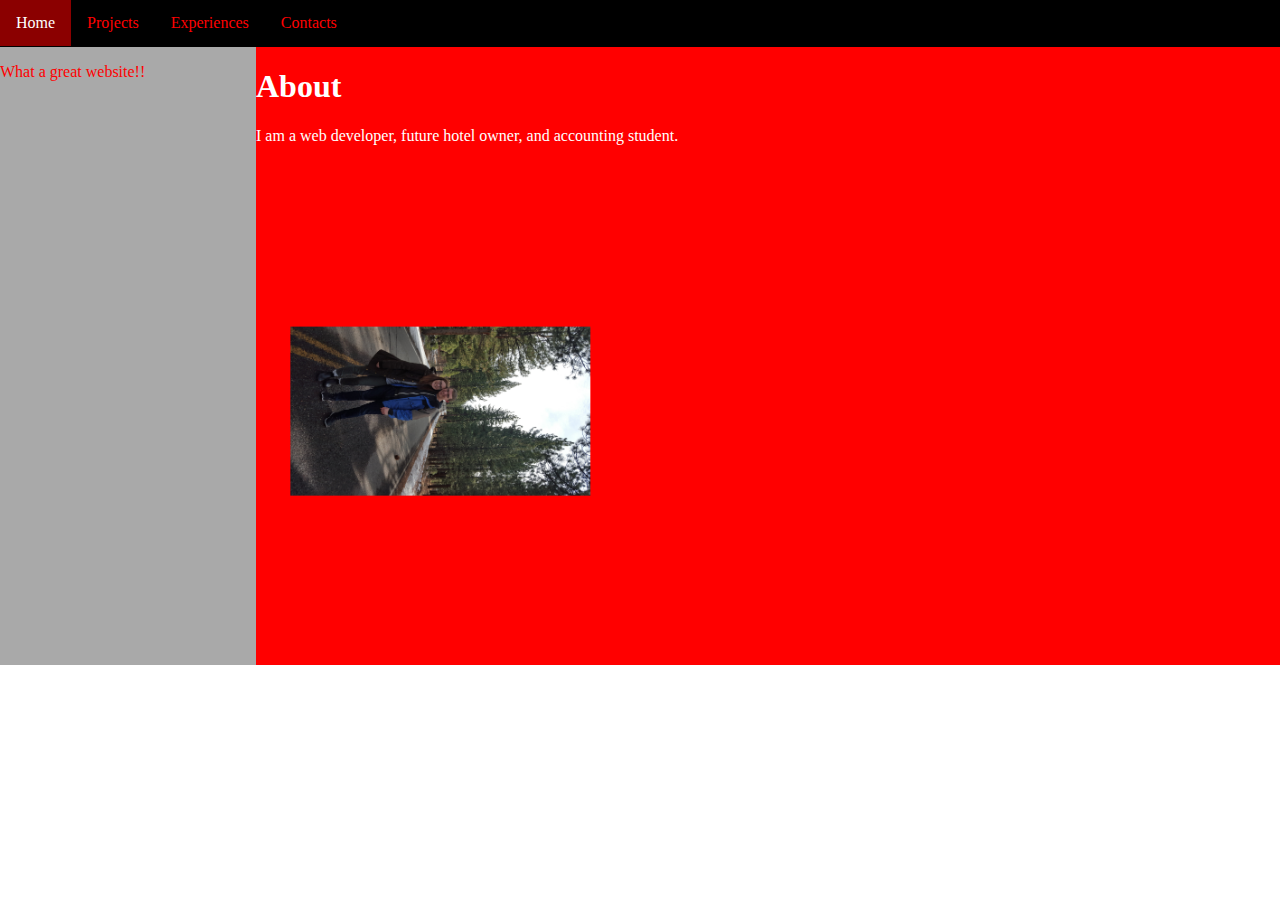
<file: index.html>
<!DOCTYPE html>
<html>
<head>
    <meta charset="UTF-8">
    <meta name="viewport" content="width=device-width, initial-scale=1.0">
    <link rel="stylesheet" href="css/styles.css">
    <link rel="shortcut icon" href="media/img/favicon.png">
    <title>My first Index</title>
 </head>
<body>
    <header>
        <nav>
            <ul>
                <li class="active-nav">Home</li>
                <li><a href="html/projects.html">Projects</a></li>
                <li><a href="html/experience.html">Experiences</a></li>
                <li><a href="html/contact.html">Contacts</a></li>
            </ul>
        </nav>
     </header>
    <main>
        <section>
            <aside>
               <p>What a great website!!</p>
            </aside>
            <article>
                <h1>About</h1>
                <p>I am a web developer, future hotel owner, and accounting student.</p>
                <img src="media/OntheRoad.jpg">
            </article>
         </section>
     </main>
    <footer>
        
     </footer>
 </body>
</html>
</file>
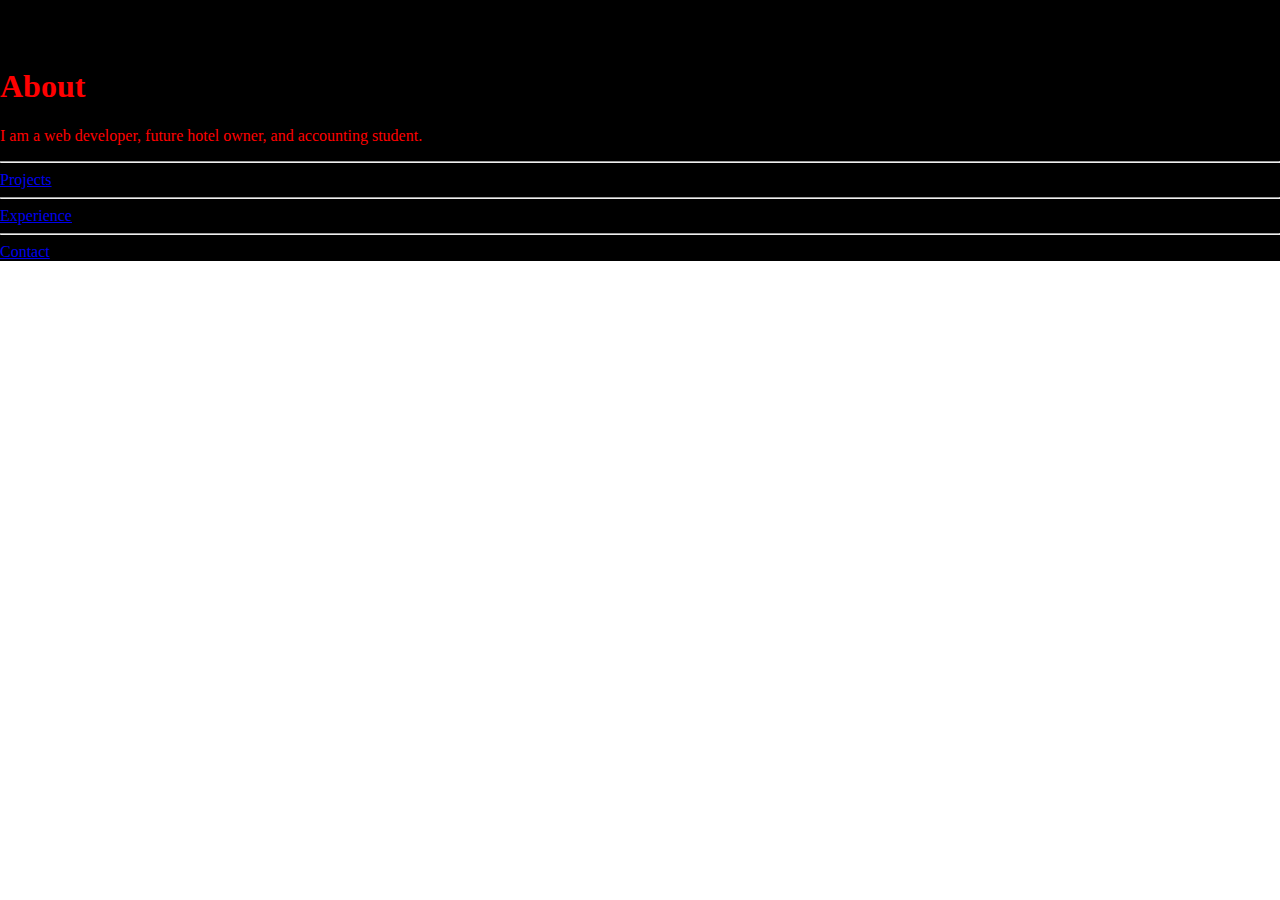
<file: html/index.html>
<!DOCTYPE html>
<html>
<head>
    <meta charset="UTF-8">
    <meta name="viewport" content="width=device-width, initial-scale=1.0">
    <link rel="stylesheet" href="../css/styles.css">
    <link rel="shortcut icon" href="../media/img/favicon.png">
    <title>My first Index</title>
 </head>
<body>
    <header>

     </header>
    <main>
        <div>
            <h1>About</h1>
            <p>I am a web developer, future hotel owner, and accounting student.</p>
            <hr>
            <a href="projects.html">Projects</a>
            <hr>
            <a href="experience.html">Experience</a>
            <hr>
            <a href="contact.html">Contact</a>
         </div>
     </main>
    <footer>
        
     </footer>
 </body>
</html>
</file>
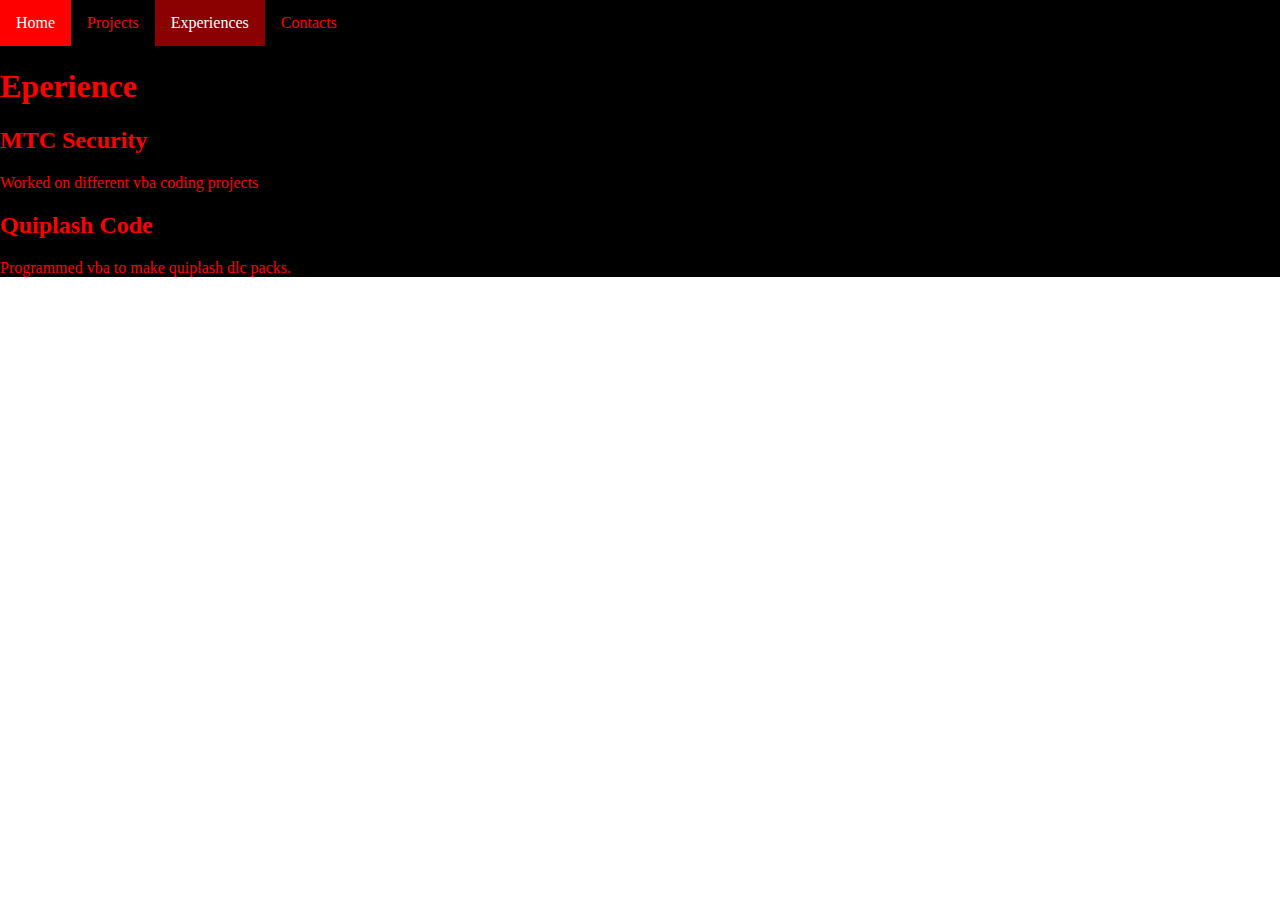
<file: html/experience.html>
<!DOCTYPE html>
<html>
<head>
    <meta charset="UTF-8">
    <meta name="viewport" content="width=device-width, initial-scale=1.0">
    <link rel="stylesheet" href="../css/styles.css">
    <link rel="shortcut icon" href="../media/img/favicon.png">
    <title>Experience</title>
 </head>
<body>
    <header>
        <nav>
            <ul>
                <li><a href="../index.html">Home</a></li>
                <li><a href="projects.html">Projects</a></li>
                <li class="active-nav">Experiences</li>
                <li><a href="contact.html">Contacts</a></li>
            </ul>
        </nav>
     </header>
    <main>
        <h1>Eperience</h1>
        <h2>MTC Security</h2>
        <p>Worked on different vba coding projects</p> 
        <h2>Quiplash Code</h2>  
        <p>Programmed vba to make quiplash dlc packs.</p> 
     </main>
    <footer>
        
     </footer>
 </body>
</html>
</file>
<file: css/styles.css>
nav {
    position: fixed;
    background-color: black;
}

nav ul {
    list-style-type: none;
    margin: 0;
    padding: 0;
    overflow: hidden;
    position: fixed; /* Make it stick, even on scroll */
    background-color: black;
}

nav li {
    float: left;
}

nav li a {
    display: inline-block;
    color: red;
    text-align: center;
    padding: 14px 16px;
    text-decoration: none;
}

nav a:hover {
    color: white;
    background-color: red;
}

.active-nav {
    display: inline-block;
    color: white;
    background-color: darkred;
    text-align: center;
    padding: 14px 16px;
}

body {
    margin: 0;
}
main {
    padding-top: 47px;
    background-color: black;
    color: red;
}

section {
    display: flex;
}

img {
    height: 300px;
    transform: rotate(90deg);
    padding: 100px;
}

aside {
    background-color: darkgrey;
    flex: 1
}

article {
    background-color: red;
    color:white;
    flex: 4
}
</file>
